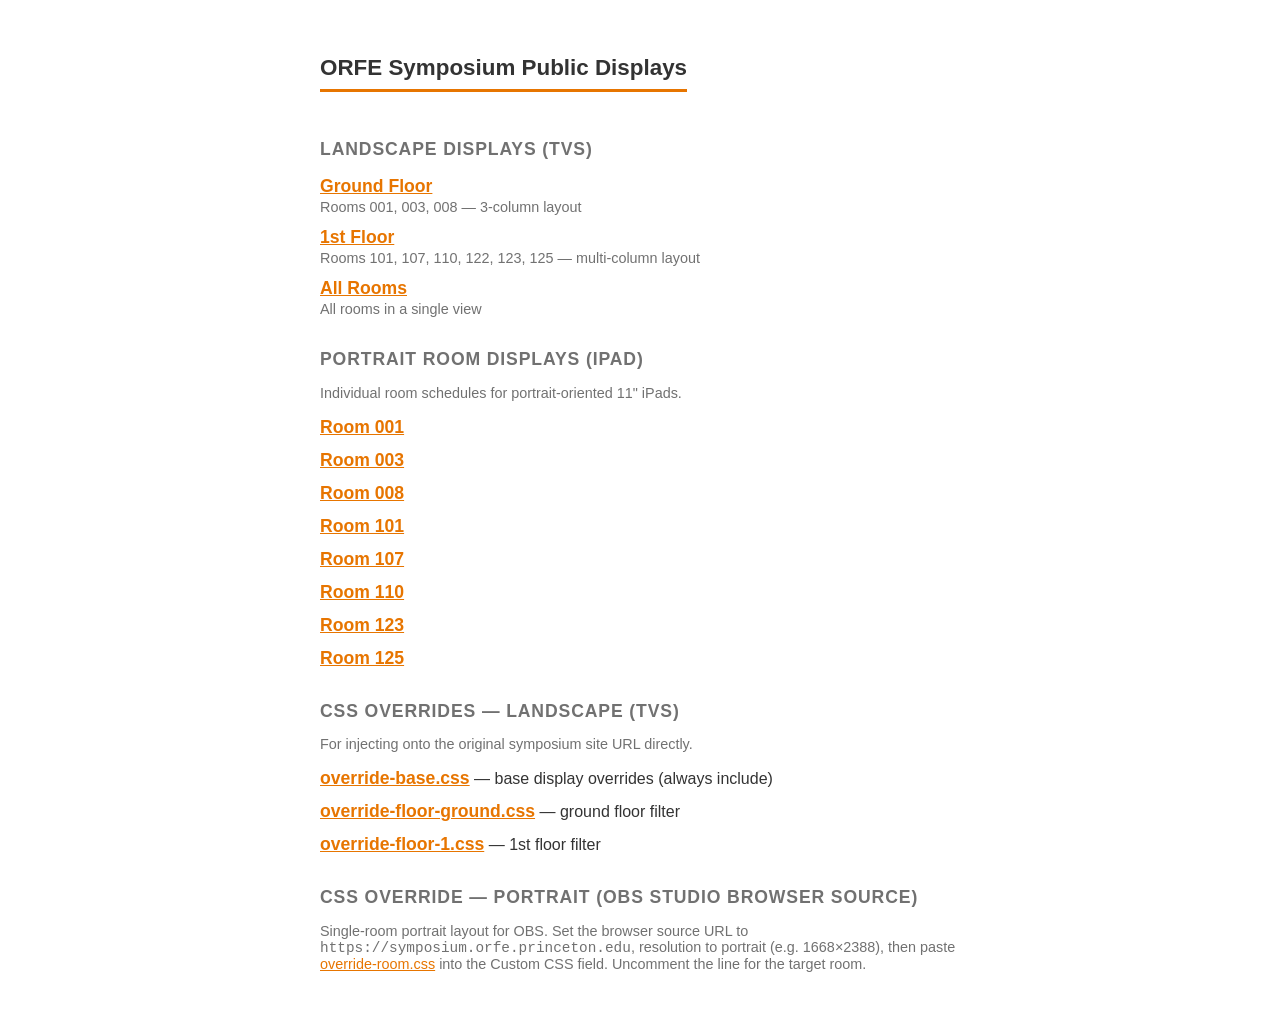
<file: pages/index.html>
<!DOCTYPE html>
<html lang="en">
<head>
<meta charset="utf-8">
<meta name="viewport" content="width=device-width, initial-scale=1.0">
<title>ORFE Symposium — Public Displays</title>
<style>
  body { font-family: -apple-system, BlinkMacSystemFont, sans-serif; max-width: 640px; margin: 40px auto; padding: 0 20px; color: #333; }
  h1 { font-size: 1.4rem; border-bottom: 3px solid #E77500; padding-bottom: 8px; display: inline-block; }
  a { color: #E77500; }
  ul { list-style: none; padding: 0; }
  li { margin: 12px 0; }
  li a { font-size: 1.1rem; font-weight: 600; }
  .desc { font-size: 0.9rem; color: #717171; margin-top: 2px; }
  h2 { font-size: 1.1rem; margin-top: 32px; color: #717171; text-transform: uppercase; letter-spacing: 0.05em; }
</style>
</head>
<body>
<h1>ORFE Symposium Public Displays</h1>

<h2>Landscape Displays (TVs)</h2>
<ul>
  <li>
    <a href="display.html?floor=ground">Ground Floor</a>
    <div class="desc">Rooms 001, 003, 008 — 3-column layout</div>
  </li>
  <li>
    <a href="display.html?floor=1">1st Floor</a>
    <div class="desc">Rooms 101, 107, 110, 122, 123, 125 — multi-column layout</div>
  </li>
  <li>
    <a href="display.html">All Rooms</a>
    <div class="desc">All rooms in a single view</div>
  </li>
</ul>

<h2>Portrait Room Displays (iPad)</h2>
<p class="desc">Individual room schedules for portrait-oriented 11" iPads.</p>
<ul>
  <li><a href="room.html?room=001">Room 001</a></li>
  <li><a href="room.html?room=003">Room 003</a></li>
  <li><a href="room.html?room=008">Room 008</a></li>
  <li><a href="room.html?room=101">Room 101</a></li>
  <li><a href="room.html?room=107">Room 107</a></li>
  <li><a href="room.html?room=110">Room 110</a></li>
  <li><a href="room.html?room=123">Room 123</a></li>
  <li><a href="room.html?room=125">Room 125</a></li>
</ul>

<h2>CSS Overrides — Landscape (TVs)</h2>
<p class="desc">For injecting onto the original symposium site URL directly.</p>
<ul>
  <li><a href="override-base.css">override-base.css</a> — base display overrides (always include)</li>
  <li><a href="override-floor-ground.css">override-floor-ground.css</a> — ground floor filter</li>
  <li><a href="override-floor-1.css">override-floor-1.css</a> — 1st floor filter</li>
</ul>

<h2>CSS Override — Portrait (OBS Studio Browser Source)</h2>
<p class="desc">
  Single-room portrait layout for OBS. Set the browser source URL to
  <code>https://symposium.orfe.princeton.edu</code>, resolution to portrait
  (e.g. 1668&times;2388), then paste <a href="override-room.css">override-room.css</a>
  into the Custom CSS field. Uncomment the line for the target room.
</p>
</body>
</html>
</file>
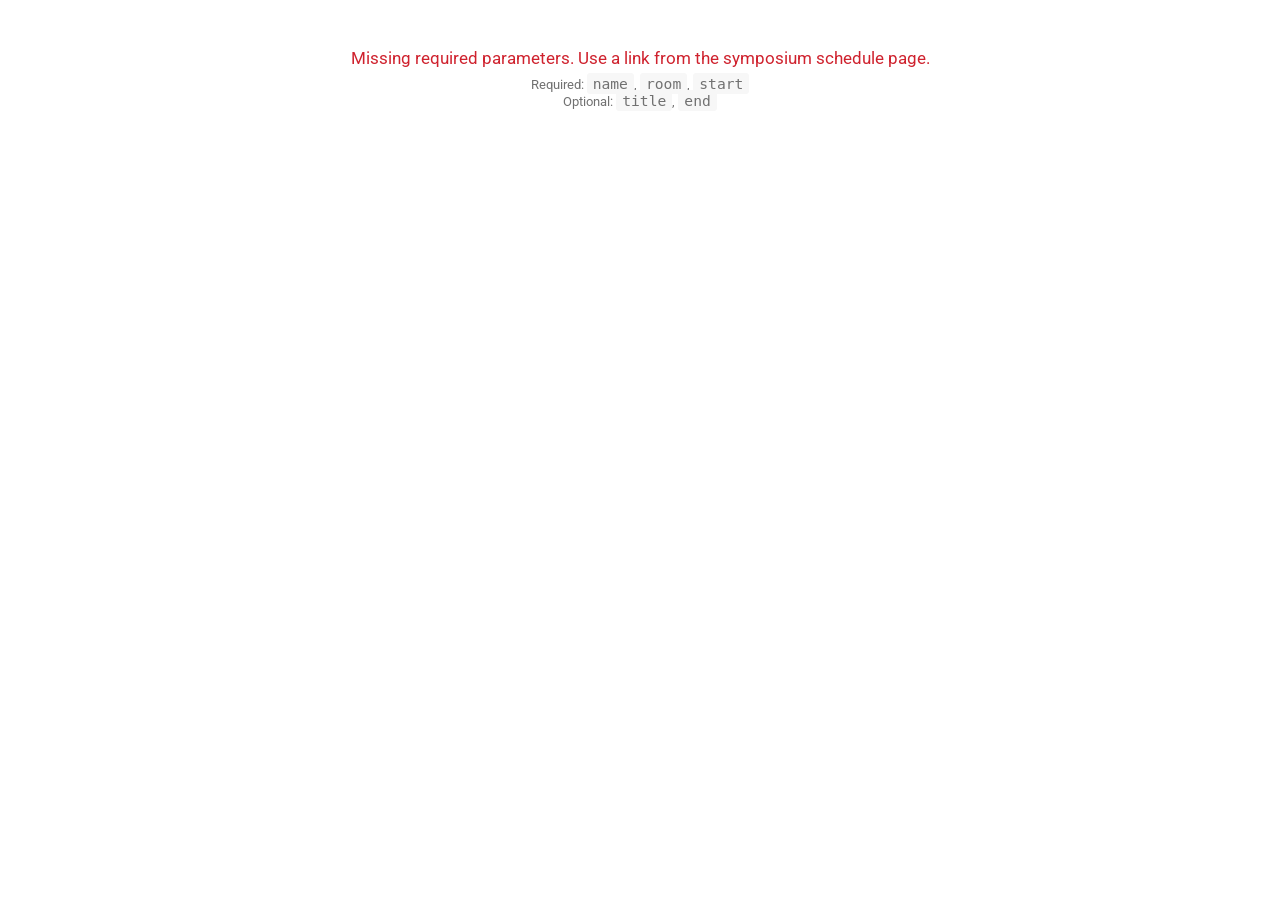
<file: grader-sheet.html>
<!DOCTYPE html>
<html lang="en">
<head>
<meta charset="utf-8">
<meta name="viewport" content="width=device-width, initial-scale=1">
<title>Presentation Grader Sheet</title>
<link rel="preconnect" href="https://fonts.googleapis.com">
<link rel="preconnect" href="https://fonts.gstatic.com" crossorigin>
<link href="https://fonts.googleapis.com/css2?family=Montserrat:wght@400;600;700&family=Roboto:wght@400;500;700&display=swap" rel="stylesheet">
<style>
  :root {
    --color-brand-100: #411C02;
    --color-brand-90: #6D2E03;
    --color-brand-80: #C1560E;
    --color-brand-70: #e77500;
    --color-brand-60: #F7964A;
    --color-brand-20: #FEECDE;
    --color-brand-10: #FFF7F2;
    --color-neutral-5: #f7f7f7;
    --color-neutral-10: #eeeeee;
    --color-neutral-20: #D9D9D9;
    --color-neutral-60: #717171;
    --color-neutral-85: #333;
    --color-neutral-100: #121212;
    --font-title: 'Montserrat', sans-serif;
    --font-body: 'Roboto', sans-serif;
  }

  @page {
    size: letter portrait;
    margin: 0.6in 0.75in;
  }

  * { box-sizing: border-box; margin: 0; padding: 0; }

  body {
    font-family: var(--font-body);
    color: var(--color-neutral-85);
    background: #fff;
    max-width: 7.5in;
    margin: 0 auto;
    padding: 0;
  }

  /* Orange accent bar */
  .accent-bar {
    height: 4px;
    background: var(--color-brand-70);
  }

  /* Page header */
  .page-header {
    padding: 24px 24px 16px;
    border-bottom: 1px solid var(--color-neutral-10);
  }
  .page-header h1 {
    font-family: var(--font-title);
    font-size: 22pt;
    font-weight: 700;
    color: var(--color-neutral-100);
    margin-bottom: 2pt;
  }
  .page-header h2 {
    font-family: var(--font-title);
    font-size: 13pt;
    font-weight: 600;
    color: var(--color-brand-80);
  }

  /* Content area */
  .content {
    padding: 20px 24px;
  }

  .presenter-block {
    background: var(--color-brand-10);
    border-left: 4px solid var(--color-brand-70);
    border-radius: 0 6px 6px 0;
    padding: 16px 20px;
    margin-bottom: 20px;
  }
  .presenter-name {
    font-family: var(--font-title);
    font-size: 18pt;
    font-weight: 700;
    color: var(--color-neutral-100);
    margin-bottom: 8pt;
  }
  .talk-title {
    font-family: var(--font-body);
    font-size: 11pt;
    font-style: italic;
    color: var(--color-neutral-60);
    margin-bottom: 8pt;
    line-height: 1.4;
  }
  .presenter-info {
    font-family: var(--font-body);
    font-size: 11pt;
    color: var(--color-neutral-85);
  }

  /* Form fields */
  .field-section {
    margin-bottom: 20px;
  }
  .field-label {
    font-family: var(--font-title);
    font-size: 11pt;
    font-weight: 600;
    color: var(--color-neutral-85);
    text-transform: uppercase;
    letter-spacing: 0.05em;
    margin-bottom: 8pt;
  }
  .name-field {
    border-bottom: 1.5pt solid var(--color-neutral-20);
    height: 32pt;
    width: 100%;
  }

  /* Grade section */
  .grade-boxes {
    display: flex;
    justify-content: center;
    gap: 24px;
    margin-top: 12px;
  }
  .grade-box {
    width: 1.6in;
    height: 0.75in;
    border: 2.5pt solid var(--color-neutral-85);
    border-radius: 6px;
    display: flex;
    align-items: center;
    justify-content: center;
    font-family: var(--font-title);
    font-size: 28pt;
    font-weight: 700;
    color: var(--color-neutral-100);
  }

  /* Divider */
  .divider {
    border: none;
    border-top: 1px solid var(--color-neutral-10);
    margin: 20px 0;
  }

  /* Comments */
  .comment-lines { margin-top: 10px; }
  .comment-line {
    height: 28pt;
    border-bottom: 0.5pt solid var(--color-neutral-20);
    width: 100%;
  }

  /* Print button bar */
  .no-print {
    background: var(--color-neutral-5);
    border-bottom: 1px solid var(--color-neutral-10);
    padding: 12px 24px;
    display: flex;
    align-items: center;
    gap: 16px;
  }
  .no-print button {
    font-family: var(--font-title);
    font-size: 11pt;
    font-weight: 600;
    padding: 8px 24px;
    cursor: pointer;
    background: var(--color-brand-70);
    color: #fff;
    border: none;
    border-radius: 4px;
    letter-spacing: 0.02em;
  }
  .no-print button:hover { background: var(--color-brand-80); }
  .no-print p {
    font-size: 10pt;
    color: var(--color-neutral-60);
  }

  .error {
    text-align: center;
    padding: 3rem 2rem;
    color: #cf222e;
    font-size: 13pt;
  }
  .error code {
    background: var(--color-neutral-5);
    padding: 2px 6px;
    border-radius: 3px;
    font-size: 11pt;
  }

  @media print {
    body { padding: 0; }
    .no-print { display: none !important; }
    .accent-bar { height: 3px; }
    .page-header { padding: 16px 0 12px; }
    .content { padding: 16px 0; }
  }
</style>
</head>
<body>

<div id="sheet">
  <div class="accent-bar"></div>

  <div class="no-print">
    <button onclick="window.print()">Print Grader Sheet</button>
    <p>Use your browser's "Save as PDF" option for a PDF copy.</p>
  </div>

  <div class="page-header">
    <h1>ORFE Senior Thesis Symposium</h1>
    <h2>Presentation Grader Sheet</h2>
  </div>

  <div class="content">
    <div class="presenter-block">
      <div class="presenter-name" id="presenter"></div>
      <div class="talk-title" id="talk-title"></div>
      <div class="presenter-info" id="info"></div>
    </div>

    <div class="field-section">
      <div class="field-label">Your Name</div>
      <div class="name-field"></div>
    </div>

    <hr class="divider">

    <div class="field-section">
      <div class="field-label">Presentation Quality (circle one)</div>
      <div class="grade-boxes">
        <div class="grade-box">A&ndash;</div>
        <div class="grade-box">A</div>
        <div class="grade-box">A+</div>
      </div>
    </div>

    <hr class="divider">

    <div class="field-section">
      <div class="field-label">Comments</div>
      <div class="comment-lines" id="comment-lines"></div>
    </div>
  </div>
</div>

<div class="error" id="error" style="display:none">
  <p>Missing required parameters. Use a link from the symposium schedule page.</p>
  <p style="margin-top:0.5em; font-size:10pt; color:#717171;">
    Required: <code>name</code>, <code>room</code>, <code>start</code><br>
    Optional: <code>title</code>, <code>end</code>
  </p>
</div>

<script>
(function() {
  var params = new URLSearchParams(window.location.search);
  var name = params.get('name');
  var room = params.get('room');
  var start = params.get('start');
  var end = params.get('end');
  var title = params.get('title');

  function formatTime(str) {
    if (!str) return '';
    if (str.indexOf('T') !== -1) {
      var iso = str.match(/[Z+\-]/) ? str : str + 'Z';
      var d = new Date(iso);
      if (!isNaN(d)) {
        return d.toLocaleTimeString('en-US', {
          hour: 'numeric', minute: '2-digit',
          timeZone: 'America/New_York'
        });
      }
    }
    return str;
  }

  if (!name || !room || !start) {
    document.getElementById('sheet').style.display = 'none';
    document.querySelector('.no-print').style.display = 'none';
    document.getElementById('error').style.display = 'block';
    return;
  }

  document.title = 'Grader Sheet \u2013 ' + name;
  document.getElementById('presenter').textContent = name;

  if (title) {
    document.getElementById('talk-title').textContent = title;
  }

  var startFmt = formatTime(start);
  var endFmt = formatTime(end);
  var timeText = startFmt;
  if (endFmt) timeText += ' \u2013 ' + endFmt;
  document.getElementById('info').textContent = room + '  \u00B7  ' + timeText;

  var container = document.getElementById('comment-lines');
  for (var i = 0; i < 11; i++) {
    var div = document.createElement('div');
    div.className = 'comment-line';
    container.appendChild(div);
  }
})();
</script>

</body>
</html>
</file>
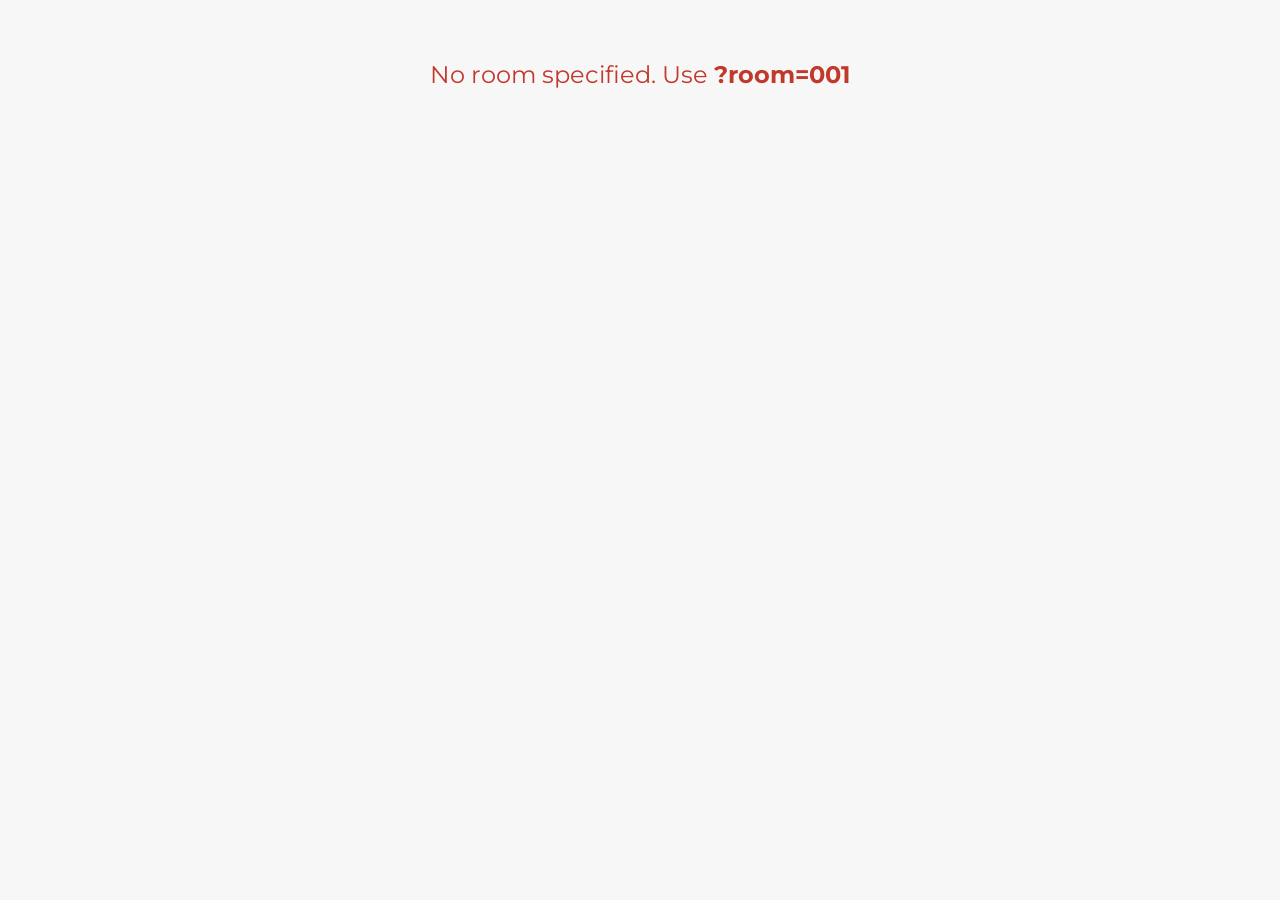
<file: pages/now.html>
<!DOCTYPE html>
<html lang="en">
<head>
<meta charset="utf-8">
<meta name="viewport" content="width=1280">
<title>Now Presenting</title>
<link rel="preconnect" href="https://fonts.googleapis.com">
<link href="https://fonts.googleapis.com/css2?family=Montserrat:wght@300;400;500;600;700;800&family=Roboto:wght@300;400;500;700&display=swap" rel="stylesheet">
<style>
  :root {
    --color-brand-70: #E77500;
    --color-brand-80: #C1560E;
    --color-brand-10: #FFF7F2;
    --color-brand-20: #FEECDE;
    --color-neutral-5: #f7f7f7;
    --color-neutral-10: #eeeeee;
    --color-neutral-20: #D9D9D9;
    --color-neutral-40: #a0a0a0;
    --color-neutral-60: #717171;
    --color-neutral-85: #333;
    --color-neutral-100: #121212;
    --color-white: #fff;
    --color-black: #000;
    --font-display: Montserrat, sans-serif;
    --font-body: Roboto, sans-serif;
    --break-bg: rgb(255, 240, 200);
  }

  *, *::before, *::after { box-sizing: border-box; margin: 0; padding: 0; }

  html {
    -webkit-font-smoothing: antialiased;
    -moz-osx-font-smoothing: grayscale;
  }

  html, body {
    margin: 0; padding: 0;
    width: 1280px; height: 720px;
    overflow: hidden;
    background: var(--color-neutral-5);
    font-family: var(--font-body);
    color: var(--color-neutral-100);
  }

  .frame {
    width: 1280px;
    height: 720px;
    display: flex;
    flex-direction: column;
    overflow: hidden;
  }

  /* ── Header ─────────────────────────────────────────────── */
  .header {
    flex-shrink: 0;
    background: var(--color-neutral-85);
    border-bottom: 4px solid var(--color-brand-70);
    padding: 16px 48px;
    display: flex;
    align-items: center;
    justify-content: space-between;
  }

  .header-left {
    display: flex;
    align-items: baseline;
    gap: 20px;
  }

  .room-title {
    font-family: var(--font-display);
    font-size: 32px;
    font-weight: 700;
    color: var(--color-white);
  }

  .room-subtitle {
    font-family: var(--font-display);
    font-size: 18px;
    font-weight: 300;
    color: rgba(255,255,255,0.6);
  }

  .clock {
    font-family: var(--font-body);
    font-size: 22px;
    font-weight: 400;
    color: rgba(255,255,255,0.75);
    font-variant-numeric: tabular-nums;
    letter-spacing: 0.02em;
  }

  /* ── Speaker cards ──────────────────────────────────────── */
  .cards {
    flex: 1;
    display: flex;
    flex-direction: column;
    justify-content: center;
    gap: 16px;
    padding: 24px 48px;
    min-height: 0;
  }

  .card {
    display: flex;
    align-items: center;
    gap: 24px;
    padding: 20px 28px;
    border-radius: 8px;
    background: var(--color-white);
    border: 1px solid var(--color-neutral-20);
    transition: all 0.3s ease;
  }

  .card.is-previous {
    opacity: 0.45;
  }

  .card.is-current {
    background: var(--color-brand-10);
    border: 2px solid var(--color-brand-70);
    box-shadow: 0 2px 16px rgba(231, 117, 0, 0.15);
    padding: 28px 32px;
  }

  .card.is-next {
    opacity: 0.7;
  }

  .card.is-break {
    background: var(--break-bg);
    border-color: #e6d5a0;
  }

  .card.is-empty {
    border: 1px dashed var(--color-neutral-20);
    background: transparent;
    justify-content: center;
  }

  .card-label {
    font-family: var(--font-display);
    font-size: 11px;
    font-weight: 700;
    text-transform: uppercase;
    letter-spacing: 0.1em;
    color: var(--color-neutral-40);
    min-width: 90px;
    flex-shrink: 0;
  }

  .card.is-current .card-label {
    color: var(--color-brand-80);
    font-size: 12px;
  }

  .card-time {
    font-family: var(--font-body);
    font-size: 20px;
    font-weight: 400;
    color: var(--color-neutral-60);
    min-width: 120px;
    flex-shrink: 0;
    font-variant-numeric: tabular-nums;
  }

  .card.is-current .card-time {
    font-size: 24px;
    color: var(--color-brand-80);
    font-weight: 500;
  }

  .card-name {
    font-family: var(--font-display);
    font-size: 26px;
    font-weight: 700;
    color: var(--color-neutral-100);
    flex: 1;
  }

  .card.is-current .card-name {
    font-size: 32px;
  }

  .card.is-break .card-name {
    font-size: 22px;
    font-weight: 600;
  }

  .card-empty-text {
    font-family: var(--font-display);
    font-size: 18px;
    font-weight: 400;
    color: var(--color-neutral-40);
  }

  .card-qr {
    flex-shrink: 0;
    width: 64px;
    height: 64px;
    border-radius: 4px;
    background: var(--color-white);
    border: 1px solid var(--color-neutral-20);
  }

  .card.is-current .card-qr {
    width: 80px;
    height: 80px;
  }

  .card.is-break .card-qr,
  .card.is-empty .card-qr {
    display: none;
  }

  .card-indicator {
    flex-shrink: 0;
    width: 12px;
    height: 12px;
    border-radius: 50%;
    background: var(--color-brand-70);
    animation: pulse-dot 2s ease-in-out infinite;
  }

  @keyframes pulse-dot {
    0%, 100% { opacity: 1; transform: scale(1); }
    50% { opacity: 0.5; transform: scale(0.8); }
  }

  /* ── Footer ─────────────────────────────────────────────── */
  .footer {
    flex-shrink: 0;
    height: 36px;
    background: var(--color-neutral-85);
    border-top: 3px solid var(--color-brand-70);
    display: flex;
    align-items: center;
    justify-content: space-between;
    padding: 0 48px;
  }

  .footer-slogan {
    font-family: var(--font-display);
    font-size: 13px;
    font-weight: 400;
    color: rgba(255,255,255,0.55);
  }

  .footer-url {
    font-family: var(--font-display);
    font-size: 13px;
    font-weight: 400;
    color: rgba(255,255,255,0.55);
  }

  /* ── Loading / error ────────────────────────────────────── */
  .loading {
    display: flex;
    align-items: center;
    justify-content: center;
    width: 1280px;
    height: 720px;
    background: var(--color-neutral-5);
  }

  .loading-text {
    font-family: var(--font-display);
    font-size: 28px;
    color: var(--color-neutral-40);
    animation: pulse-load 1.5s ease-in-out infinite;
  }

  @keyframes pulse-load {
    0%, 100% { opacity: 0.4; }
    50% { opacity: 1; }
  }

  .error-msg {
    text-align: center;
    padding: 60px;
    font-family: var(--font-display);
    font-size: 24px;
    color: #c0392b;
  }
</style>
</head>
<body>
<div id="app">
  <div class="loading"><span class="loading-text">Loading schedule...</span></div>
</div>

<script>
(function() {
  'use strict';

  var BREAK_KEYWORDS = ['break', 'photo', 'lunch'];
  var SYMPOSIUM_BASE = 'https://symposium.orfe.princeton.edu';
  var QR_API = 'https://api.qrserver.com/v1/create-qr-code/?size=200x200&data=';
  var params = new URLSearchParams(window.location.search);
  var roomParam = params.get('room');
  var refreshMs = parseInt(params.get('refresh') || '180', 10) * 1000;

  if (!roomParam) {
    document.getElementById('app').innerHTML =
      '<div class="error-msg">No room specified. Use <strong>?room=001</strong></div>';
    return;
  }

  function esc(str) {
    var el = document.createElement('span');
    el.textContent = str;
    return el.innerHTML;
  }

  function isBreak(name) {
    var lower = name.toLowerCase();
    return BREAK_KEYWORDS.some(function(kw) { return lower.indexOf(kw) !== -1; });
  }

  function presenterUrl(name) {
    var slug = name.toLowerCase().replace(/\s+/g, '-').replace(/[^a-z0-9\-]/g, '');
    return SYMPOSIUM_BASE + '/events/2026/' + slug;
  }

  function parseTimeToday(str) {
    var m = str.match(/(\d{1,2}):(\d{2})\s*(am|pm)/i);
    if (!m) return null;
    var h = parseInt(m[1]), min = parseInt(m[2]), ap = m[3].toLowerCase();
    if (ap === 'pm' && h !== 12) h += 12;
    if (ap === 'am' && h === 12) h = 0;
    var d = new Date();
    d.setHours(h, min, 0, 0);
    return d;
  }

  function shortTime(timeRange) {
    return timeRange.split(/\s*[\u2013\u2014-]+\s*/)[0].trim();
  }

  function findCurrentIndex(entries) {
    var now = new Date();
    for (var i = 0; i < entries.length; i++) {
      var s = parseTimeToday(entries[i].startTime);
      var e = parseTimeToday(entries[i].endTime);
      if (s && e && now >= s && now < e) return i;
    }
    // If before first talk, return 0 as upcoming
    if (entries.length > 0) {
      var first = parseTimeToday(entries[0].startTime);
      if (first && new Date() < first) return -1; // before start
    }
    return entries.length; // after all done
  }

  function updateClock() {
    var el = document.getElementById('clock');
    if (!el) return;
    var now = new Date();
    var h = now.getHours(), m = now.getMinutes();
    var ap = h >= 12 ? 'PM' : 'AM';
    if (h === 0) h = 12;
    else if (h > 12) h -= 12;
    var mm = m < 10 ? '0' + m : m;
    el.textContent = h + ':' + mm + ' ' + ap;
  }

  function renderCard(entry, label, state) {
    var cls = 'card is-' + state;
    if (entry && isBreak(entry.name)) cls += ' is-break';

    if (!entry) {
      return '<div class="card is-empty">' +
        '<span class="card-label">' + esc(label) + '</span>' +
        '<span class="card-empty-text">\u2014</span>' +
        '</div>';
    }

    var indicator = state === 'current' ? '<div class="card-indicator"></div>' : '';
    var qr = isBreak(entry.name) ? '' :
      '<img class="card-qr" src="' + QR_API + encodeURIComponent(presenterUrl(entry.name)) +
      '" alt="QR">';

    return '<div class="' + cls + '">' +
      '<span class="card-label">' + esc(label) + '</span>' +
      '<span class="card-time">' + esc(shortTime(entry.startTime)) + '</span>' +
      '<span class="card-name">' + esc(entry.name) + '</span>' +
      qr +
      indicator +
      '</div>';
  }

  function render(roomData) {
    var entries = roomData.entries;
    var idx = findCurrentIndex(entries);

    var prev = null, curr = null, next = null;

    if (idx === -1) {
      // Before start
      next = entries[0] || null;
      curr = null;
      prev = null;
    } else if (idx >= entries.length) {
      // All done
      prev = entries.length > 0 ? entries[entries.length - 1] : null;
      curr = null;
      next = null;
    } else {
      curr = entries[idx];
      prev = idx > 0 ? entries[idx - 1] : null;
      next = idx < entries.length - 1 ? entries[idx + 1] : null;
    }

    var cardsHtml =
      renderCard(prev, 'Previous', 'previous') +
      renderCard(curr, 'Now Presenting', 'current') +
      renderCard(next, 'Up Next', 'next');

    document.getElementById('app').innerHTML =
      '<div class="frame">' +
        '<div class="header">' +
          '<div class="header-left">' +
            '<span class="room-title">Room ' + esc(roomData.roomNum) + '</span>' +
            '<span class="room-subtitle">Sherrerd Hall</span>' +
          '</div>' +
          '<span class="clock" id="clock"></span>' +
        '</div>' +
        '<div class="cards">' + cardsHtml + '</div>' +
        '<div class="footer">' +
          '<span class="footer-slogan">ORFE Senior Thesis Symposium</span>' +
          '<span class="footer-url">symposium.orfe.princeton.edu</span>' +
        '</div>' +
      '</div>';

    updateClock();
  }

  function loadAndRender() {
    fetch('symposium_schedule.json', { cache: 'no-cache' })
      .then(function(res) {
        if (!res.ok) throw new Error('HTTP ' + res.status);
        return res.json();
      })
      .then(function(data) {
        var d = data[roomParam];
        if (!d) {
          document.getElementById('app').innerHTML =
            '<div class="error-msg">Room ' + esc(roomParam) + ' not found.</div>';
          return;
        }

        var entries = (d.schedule || []).map(function(pair) {
          var timeRange = pair[0] || '';
          var parts = timeRange.split(/\s*[\u2013\u2014-]+\s*/);
          return {
            startTime: parts[0] ? parts[0].trim() : '',
            endTime: parts[1] ? parts[1].trim() : '',
            name: pair[1] || ''
          };
        });

        render({ roomNum: roomParam, entries: entries });
      })
      .catch(function(err) {
        console.error('Load failed:', err);
        document.getElementById('app').innerHTML =
          '<div class="error-msg">Failed to load: ' + esc(err.message) + '</div>';
      });
  }

  loadAndRender();
  setInterval(loadAndRender, refreshMs);
  setInterval(updateClock, 1000);
})();
</script>
</body>
</html>
</file>
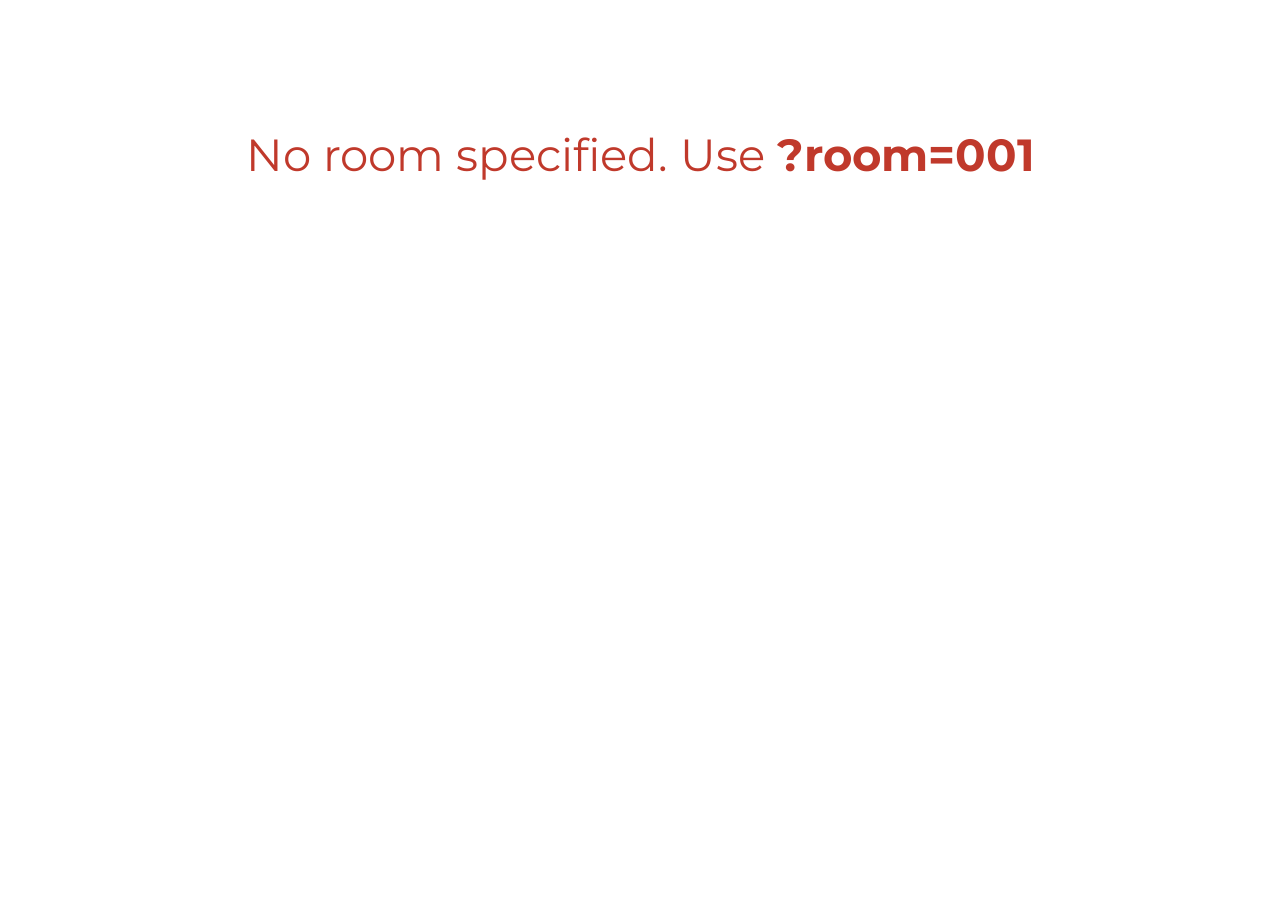
<file: pages/room.html>
<!DOCTYPE html>
<html lang="en">
<head>
<meta charset="utf-8">
<meta name="viewport" content="width=device-width, initial-scale=1.0">
<title>ORFE Symposium — Room Schedule</title>
<link rel="preconnect" href="https://fonts.googleapis.com">
<link href="https://fonts.googleapis.com/css2?family=Montserrat:wght@300;400;500;600;700;800&family=Roboto:wght@300;400;500;700&display=swap" rel="stylesheet">
<style>
  /*
   * Portrait single-room display for 11" iPad (820×1180 CSS px approx).
   * Designed to fill the full viewport in portrait orientation.
   *
   * Usage: room.html?room=001
   */
  :root {
    --color-brand-70: #E77500;
    --color-brand-80: #C1560E;
    --color-brand-10: #FFF7F2;
    --color-neutral-5: #f7f7f7;
    --color-neutral-10: #eeeeee;
    --color-neutral-20: #D9D9D9;
    --color-neutral-40: #a0a0a0;
    --color-neutral-60: #717171;
    --color-neutral-85: #333;
    --color-neutral-100: #121212;
    --color-white: #fff;
    --color-black: #000;
    --font-display: Montserrat, sans-serif;
    --font-body: Roboto, sans-serif;
    --break-bg: rgb(255, 240, 200);
  }

  *, *::before, *::after { box-sizing: border-box; margin: 0; padding: 0; }

  html {
    font-size: 16px;
    -webkit-font-smoothing: antialiased;
    -moz-osx-font-smoothing: grayscale;
  }

  html, body { margin: 0; padding: 0; }

  body {
    background: var(--color-white);
    color: var(--color-neutral-100);
    font-family: var(--font-body);
    overflow: hidden;
  }

  .display-frame {
    width: 100vw;
    height: 100vh;
    overflow: hidden;
    display: flex;
    flex-direction: column;
  }

  /* ── Header ──────────────────────────────────────────────────── */
  .room-header {
    flex-shrink: 0;
    background: var(--color-neutral-85);
    border-bottom: 0.4vh solid var(--color-brand-70);
    padding: 2.5vh 5vw 2vh;
    display: flex;
    align-items: flex-start;
    gap: 4vw;
  }

  .room-header-text {
    flex: 1;
    min-width: 0;
  }

  .room-header .site-slogan {
    font-family: var(--font-display);
    font-size: 2.8vw;
    font-weight: 300;
    color: var(--color-white);
    opacity: 0.75;
    margin-bottom: 1vh;
  }

  .room-header .room-title {
    font-family: var(--font-display);
    font-size: 6.5vw;
    font-weight: 700;
    color: var(--color-white);
    line-height: 1.1;
    padding-bottom: 1vh;
    border-bottom: 0.4vh solid var(--color-brand-70);
    display: inline-block;
  }

  .room-header .room-meta {
    margin-top: 1.5vh;
    font-size: 2.6vw;
    line-height: 1.5;
    color: rgba(255,255,255,0.75);
  }

  .room-header .room-meta .meta-label {
    font-weight: 700;
    color: rgba(255,255,255,0.55);
    text-transform: uppercase;
    font-size: 2vw;
    letter-spacing: 0.04em;
  }

  .room-header .room-qr {
    flex-shrink: 0;
    width: 14vw;
    height: 14vw;
    border-radius: 0.4vw;
    background: var(--color-white);
    padding: 0.5vw;
    margin-top: 0.5vh;
  }

  /* ── Schedule list ───────────────────────────────────────────── */
  .schedule-body {
    flex: 1;
    display: flex;
    flex-direction: column;
    justify-content: space-evenly;
    background: var(--color-neutral-5);
    padding: 1vh 0;
    min-height: 0;
    overflow: hidden;
  }

  .schedule-entry {
    display: flex;
    align-items: baseline;
    gap: 4vw;
    padding: 1.2vh 5vw;
    border-bottom: 1px solid var(--color-neutral-20);
  }

  .schedule-entry:last-child { border-bottom: none; }

  .schedule-entry.is-break {
    background: var(--break-bg);
  }

  .entry-time {
    font-family: var(--font-body);
    font-size: 3.8vw;
    font-weight: 400;
    color: var(--color-neutral-60);
    white-space: nowrap;
    font-variant-numeric: tabular-nums;
    line-height: 1.35;
    min-width: 22vw;
  }

  .entry-name {
    font-family: var(--font-display);
    font-size: 4.5vw;
    font-weight: 700;
    color: var(--color-black);
    line-height: 1.35;
  }

  .schedule-entry.is-break .entry-name {
    font-weight: 700;
    font-size: 3.8vw;
  }

  .schedule-entry.is-current {
    background: var(--color-brand-10);
    border-left: 0.6vw solid var(--color-brand-70);
    padding-left: calc(5vw - 0.6vw);
  }

  .schedule-entry.is-current .entry-time {
    color: var(--color-brand-80);
    font-weight: 500;
  }

  /* ── Footer ──────────────────────────────────────────────────── */
  .room-footer {
    flex-shrink: 0;
    height: 5.5vh;
    background: var(--color-neutral-85);
    border-top: 0.3vh solid var(--color-brand-70);
    display: flex;
    align-items: center;
    justify-content: space-between;
    padding: 0 5vw;
  }

  .room-footer .pu-logo {
    height: 2vw;
    min-height: 12px;
    width: auto;
    opacity: 0.7;
  }

  .room-footer .footer-cta {
    font-family: var(--font-display);
    font-size: 2vw;
    font-weight: 400;
    color: rgba(255,255,255,0.65);
  }

  /* ── Loading / error ─────────────────────────────────────────── */
  .loading {
    display: flex;
    align-items: center;
    justify-content: center;
    width: 100vw;
    height: 100vh;
    background: var(--color-neutral-5);
  }

  .loading-text {
    font-family: var(--font-display);
    font-size: 4vw;
    color: var(--color-neutral-40);
    animation: pulse 1.5s ease-in-out infinite;
  }

  @keyframes pulse {
    0%, 100% { opacity: 0.4; }
    50% { opacity: 1; }
  }

  .error-msg {
    text-align: center;
    padding: 10vw;
    font-family: var(--font-display);
    font-size: 3.5vw;
    color: #c0392b;
  }
</style>
</head>
<body>
<div id="app">
  <div class="loading"><span class="loading-text">Loading schedule...</span></div>
</div>

<script>
(function() {
  'use strict';

  const SYMPOSIUM_URL = 'https://symposium.orfe.princeton.edu';
  const QR_API = 'https://api.qrserver.com/v1/create-qr-code/?size=300x300&data=';

  const ON_GITHUB_PAGES = location.hostname.endsWith('.github.io');
  // Anchored on a dot, plus an exact match. An unanchored suffix test would
  // also accept lookalike hosts such as evilprinceton.edu.
  function isPrincetonHost(h) {
    return h === 'princeton.edu' || h.endsWith('.princeton.edu');
  }
  const ON_PRINCETON = isPrincetonHost(location.hostname);
  const DATA_MODE = ON_GITHUB_PAGES ? 'json' : ON_PRINCETON ? 'html' : 'proxy';
  const REFRESH_INTERVAL_MS = 5 * 60 * 1000;

  const params = new URLSearchParams(window.location.search);
  const roomParam = params.get('room');
  const highlightCurrent = params.get('highlight') !== 'false';

  if (!roomParam) {
    document.getElementById('app').innerHTML =
      '<div class="error-msg">No room specified. Use <strong>?room=001</strong></div>';
    return;
  }

  function roomQrUrl(roomNum) {
    return QR_API + encodeURIComponent(SYMPOSIUM_URL + '#_' + roomNum + '---Sherrerd-Hall');
  }

  // ── Parse JSON ─────────────────────────────────────────────────
  function parseJSON(data) {
    const ADVISOR_LABELS = ['ORFE Advisors:', 'ORFE Advisers:'];
    const GRADER_LABELS = ['PhD Candidate Graders:', 'PhD Candidates / Graduate Students:'];
    const d = data[roomParam];
    if (!d) return null;

    let advisers = d.advisors || '';
    ADVISOR_LABELS.forEach(l => { advisers = advisers.replace(l, '').trim(); });
    let phdCandidates = d.graders || '';
    GRADER_LABELS.forEach(l => { phdCandidates = phdCandidates.replace(l, '').trim(); });

    const entries = (d.schedule || []).map(pair => {
      const timeRange = pair[0] || '';
      const name = pair[1] || '';
      const startTime = timeRange.split(/\s*[\u2013\u2014-]+\s*/)[0].trim();
      const endTime = (timeRange.split(/\s*[\u2013\u2014-]+\s*/)[1] || '').trim();
      return { startTime, endTime, name, isBreak: /break|photo|lunch/i.test(name) };
    });

    return { roomNum: roomParam, advisers, phdCandidates, entries };
  }

  // ── Parse HTML ─────────────────────────────────────────────────
  function parseHTML(html) {
    const doc = new DOMParser().parseFromString(html, 'text/html');
    const blocks = doc.querySelectorAll('.block-ps-events-list-conference');

    for (const block of blocks) {
      const heading = block.querySelector('.block-heading');
      if (!heading) continue;
      const num = heading.textContent.trim().split(/\s*-\s*/)[0].trim();
      if (num !== roomParam) continue;

      const summaryEl = block.querySelector('.block-description-summary');
      let advisers = '', phdCandidates = '';
      if (summaryEl) {
        summaryEl.querySelectorAll('li').forEach(li => {
          const text = li.textContent.trim();
          if (text.startsWith('ORFE Adviser'))
            advisers = text.replace(/^ORFE Advisers?:\s*/, '');
          else if (text.startsWith('PhD Candidate') || text.startsWith('Graduate Student'))
            phdCandidates = text.replace(/^PhD Candidates?\s*\/?\s*Graduate Students?:\s*/, '');
        });
      }

      const entries = [];
      block.querySelectorAll('.events-list-conference-item').forEach(item => {
        const timeEl = item.querySelector('.field--name-field-ps-events-date');
        const nameEl = item.querySelector('.field--name-title');
        if (!timeEl || !nameEl) return;
        const times = timeEl.querySelectorAll('.time');
        const startTime = times[0] ? times[0].textContent.trim() : '';
        const endTime = times[1] ? times[1].textContent.trim() : '';
        const name = nameEl.textContent.trim();
        entries.push({ startTime, endTime, name, isBreak: /break|photo|lunch/i.test(name) });
      });

      return { roomNum: roomParam, advisers, phdCandidates, entries };
    }
    return null;
  }

  // ── Current-talk detection ─────────────────────────────────────
  function isCurrent(startTime, endTime) {
    if (!highlightCurrent) return false;
    const now = new Date(), today = now.toDateString();
    function parseTime(str) {
      const m = str.match(/(\d{1,2}):(\d{2})\s*(am|pm)/i);
      if (!m) return null;
      let h = parseInt(m[1]); const min = parseInt(m[2]), ap = m[3].toLowerCase();
      if (ap === 'pm' && h !== 12) h += 12;
      if (ap === 'am' && h === 12) h = 0;
      const d = new Date(today); d.setHours(h, min, 0, 0); return d;
    }
    const s = parseTime(startTime), e = parseTime(endTime);
    return s && e && now >= s && now < e;
  }

  // ── Render ─────────────────────────────────────────────────────
  function render(room) {
    const app = document.getElementById('app');

    let metaHtml = '';
    if (room.advisers)
      metaHtml += `<div><span class="meta-label">Advisers: </span>${esc(room.advisers)}</div>`;
    if (room.phdCandidates && room.phdCandidates !== 'TBD')
      metaHtml += `<div><span class="meta-label">PhD Candidates: </span>${esc(room.phdCandidates)}</div>`;

    let entriesHtml = '';
    room.entries.forEach(entry => {
      const cls = ['schedule-entry'];
      if (entry.isBreak) cls.push('is-break');
      if (isCurrent(entry.startTime, entry.endTime)) cls.push('is-current');
      entriesHtml += `<div class="${cls.join(' ')}">
        <span class="entry-time">${esc(entry.startTime)}</span>
        <span class="entry-name">${esc(entry.name)}</span>
      </div>`;
    });

    app.innerHTML = `
      <div class="display-frame">
        <div class="room-header">
          <div class="room-header-text">
            <div class="site-slogan">Senior Thesis Symposium</div>
            <div class="room-title">Room ${esc(room.roomNum)} <span style="font-weight:300;font-size:0.6em;opacity:0.7">Sherrerd Hall</span></div>
            <div class="room-meta">${metaHtml}</div>
          </div>
          <img class="room-qr" src="${roomQrUrl(room.roomNum)}" alt="QR: Room ${esc(room.roomNum)}">
        </div>
        <div class="schedule-body">${entriesHtml}</div>
        <div class="room-footer">
          <img class="pu-logo"
               src="https://symposium.orfe.princeton.edu/profiles/ps/themes/ps_base/images/pu-logo.svg"
               alt="Princeton University">
          <div class="footer-cta">symposium.orfe.princeton.edu</div>
        </div>
      </div>`;
  }

  function esc(str) {
    const el = document.createElement('span');
    el.textContent = str;
    return el.innerHTML;
  }

  // ── Fetch & display ────────────────────────────────────────────
  async function loadSchedule() {
    try {
      let room;
      if (DATA_MODE === 'json') {
        const resp = await fetch('symposium_schedule.json', { cache: 'no-cache' });
        if (!resp.ok) throw new Error(`HTTP ${resp.status}`);
        room = parseJSON(await resp.json());
      } else {
        const url = DATA_MODE === 'html' ? SYMPOSIUM_URL : '/proxy/schedule';
        const headers = DATA_MODE === 'html' ? { 'x-wdsoit-bot-bypass': 'true' } : {};
        const resp = await fetch(url, { headers });
        if (!resp.ok) throw new Error(`HTTP ${resp.status}`);
        room = parseHTML(await resp.text());
      }

      if (!room) {
        document.getElementById('app').innerHTML =
          `<div class="error-msg">Room ${esc(roomParam)} not found in schedule data.</div>`;
        return;
      }
      render(room);
    } catch (err) {
      console.error('Failed to load schedule:', err);
      document.getElementById('app').innerHTML =
        `<div class="error-msg">Failed to load schedule: ${esc(err.message)}</div>`;
    }
  }

  loadSchedule();
  setInterval(loadSchedule, REFRESH_INTERVAL_MS);
})();
</script>
</body>
</html>
</file>
